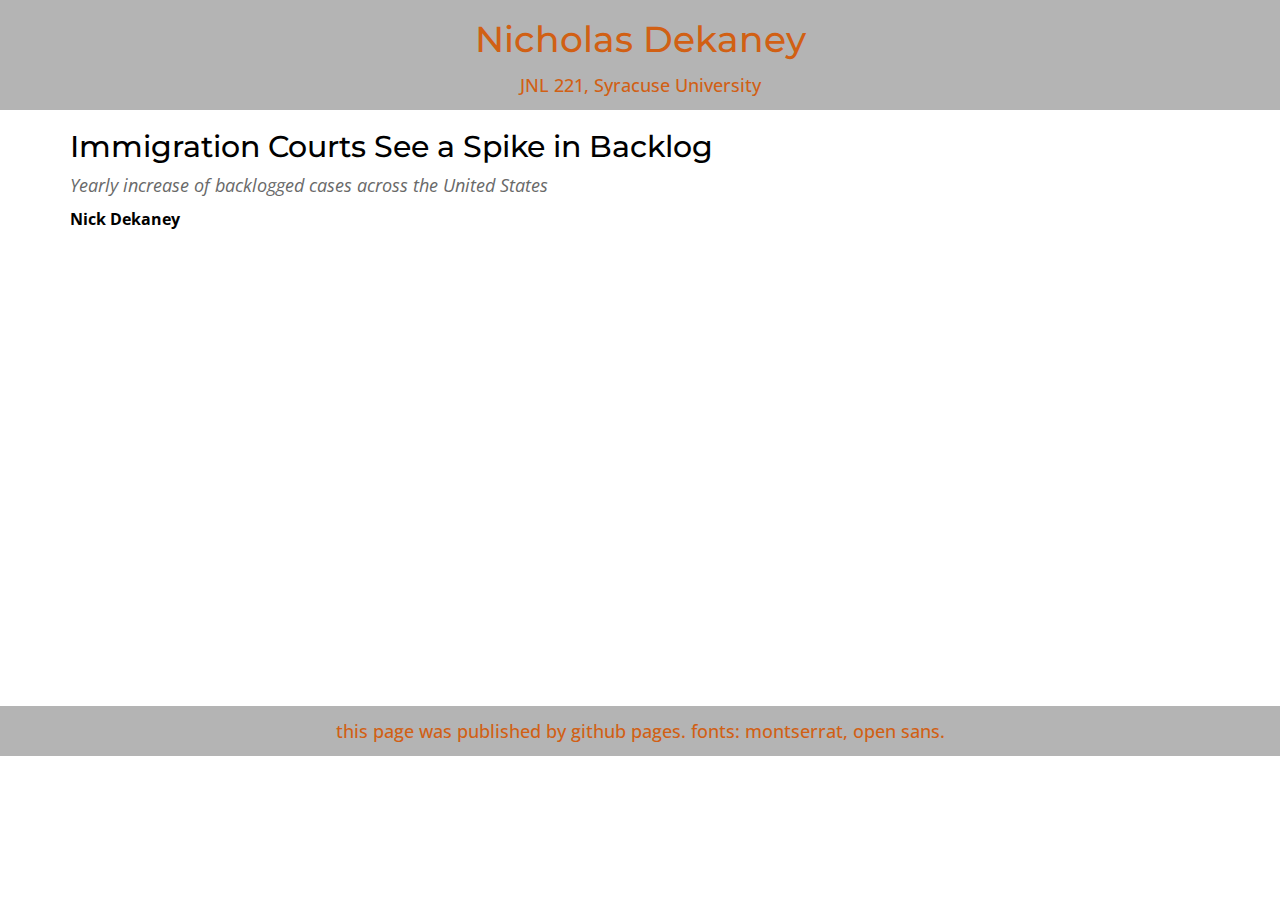
<file: index.html>
<!-- This is an html page for Prof. Husain's JNL221.
This page will be used at times for explaining homework instructions
or displaying student work. -->

<!DOCTYPE html>
<html>
<head>
	<meta charset="utf-8">
	<title>Foundations Of Data And Digital Journalism</title>
	<link href='https://fonts.googleapis.com/css?family=Open+Sans:300italic,400italic,600italic,400,300,600,700&subset=latin,latin-ext' rel='stylesheet' type='text/css'>
	<link href='https://fonts.googleapis.com/css?family=Montserrat:400,700' rel='stylesheet' type='text/css'>
	<link href="https://netdna.bootstrapcdn.com/bootstrap/3.0.3/css/bootstrap.min.css" rel="stylesheet">
	<link type="text/css" rel="stylesheet" href="../index.css" />
</head>

<!-- DO NOT EDIT ANYTHING IN THE HEAD TAG ^ -->

<body>
	
	<!-- Intro row -->
	<div id="intro" class="col-sm-12">
		<h1> <!-- /// EDITABLE ONE /// --> Nicholas Dekaney</h1>
		<h4> <!-- /// EDITABLE TWO /// --> JNL 221, Syracuse University</h4>
	</div>

	<div class="container content">
		<!-- /// EDITABLE FOUR /// -->
		<h2>Immigration Courts See a Spike in Backlog</h2>
		<p class="subhed">Yearly increase of backlogged cases across the United States</p>
		<p class="byline">Nick Dekaney</p>

		<iframe <iframe title="Immigration Courts See a Spike in Backlog" aria-label="Column Chart" id="datawrapper-chart-mA0AT" src="https://datawrapper.dwcdn.net/mA0AT/1/" scrolling="no" frameborder="0" style="width: 0; min-width: 100% !important; border: none;" height="400" data-external="1"></iframe><script type="text/javascript">!function(){"use strict";window.addEventListener("message",(function(a){if(void 0!==a.data["datawrapper-height"]){var e=document.querySelectorAll("iframe");for(var t in a.data["datawrapper-height"])for(var r=0;r<e.length;r++)if(e[r].contentWindow===a.source){var i=a.data["datawrapper-height"][t]+"px";e[r].style.height=i}}}))}();</script>

	</div>


  	<!-- About Row -->
	<div class="row">
		<div id="end" class="col-sm-12">
			<h4> <!-- /// EDITABLE THREE /// --> this page was published by github pages. fonts: montserrat, open sans.</h4>
		</div>
	</div>

</body>
</html>
</file>
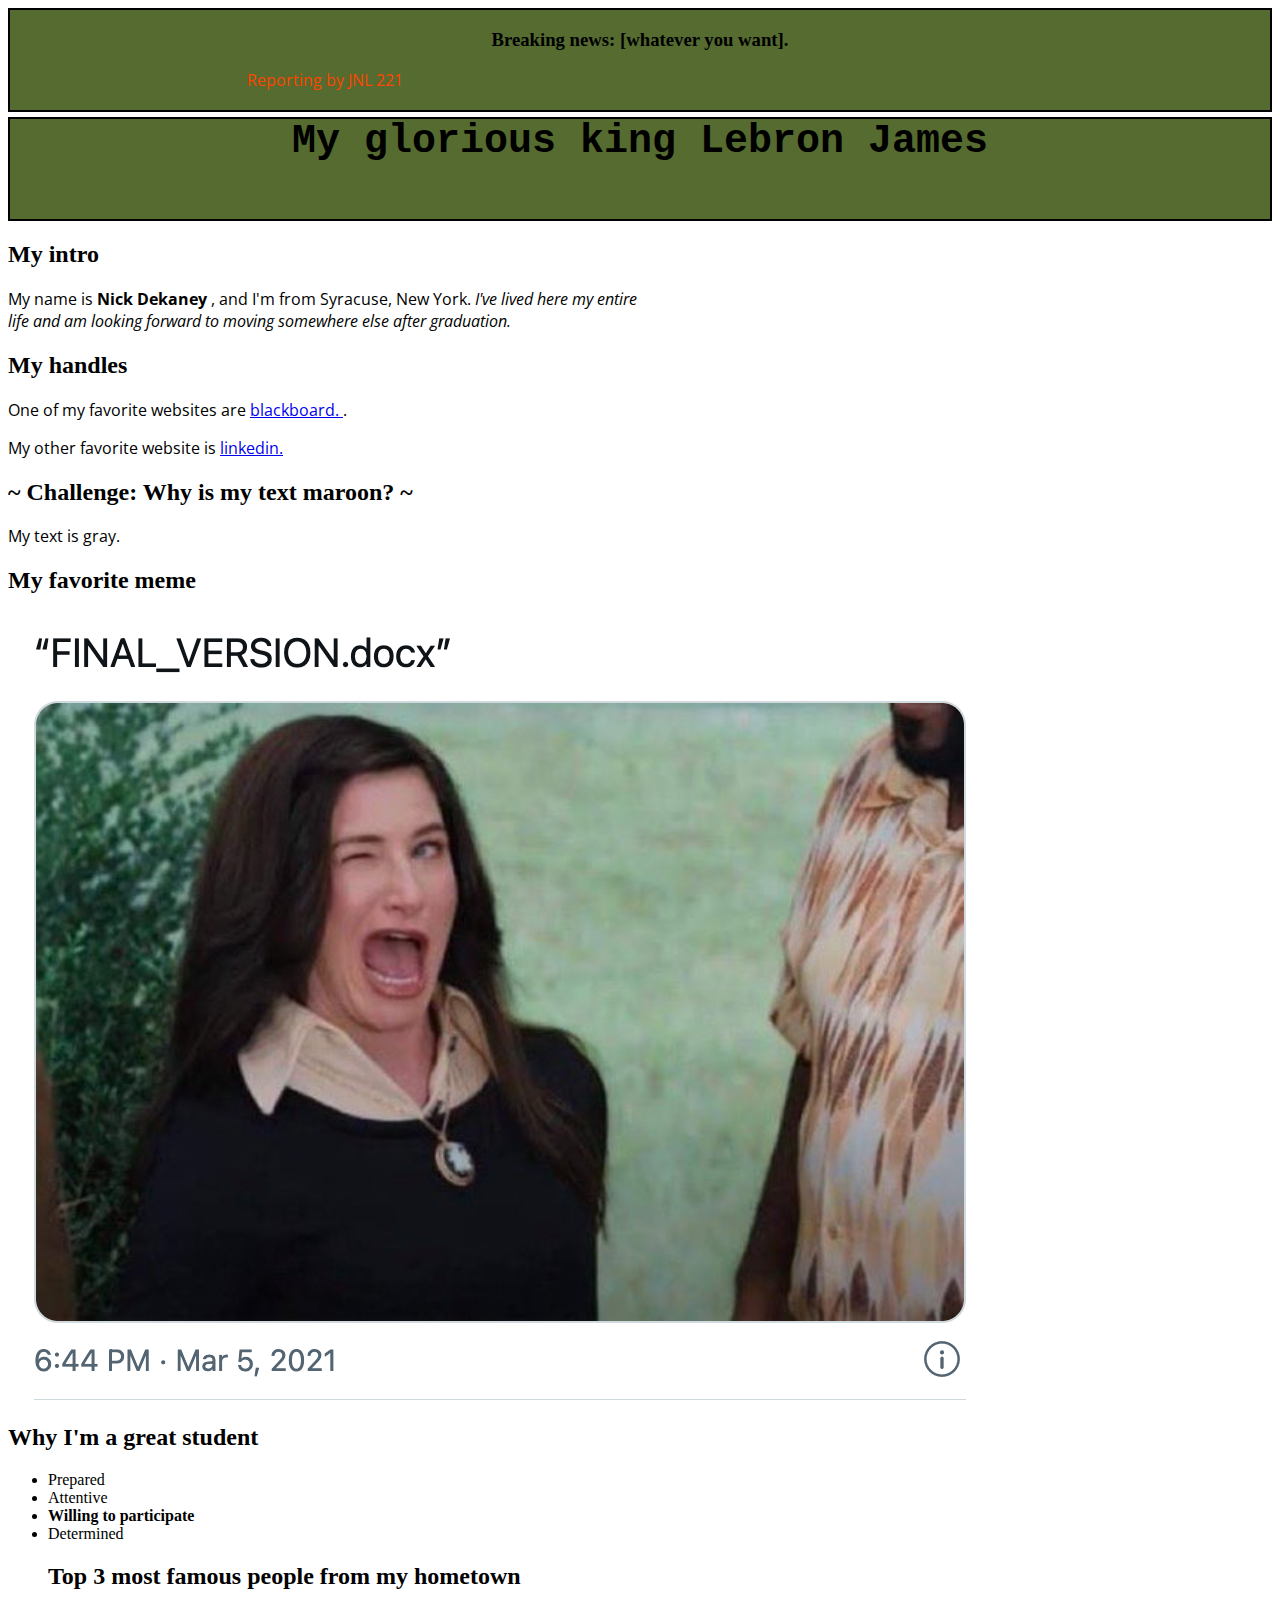
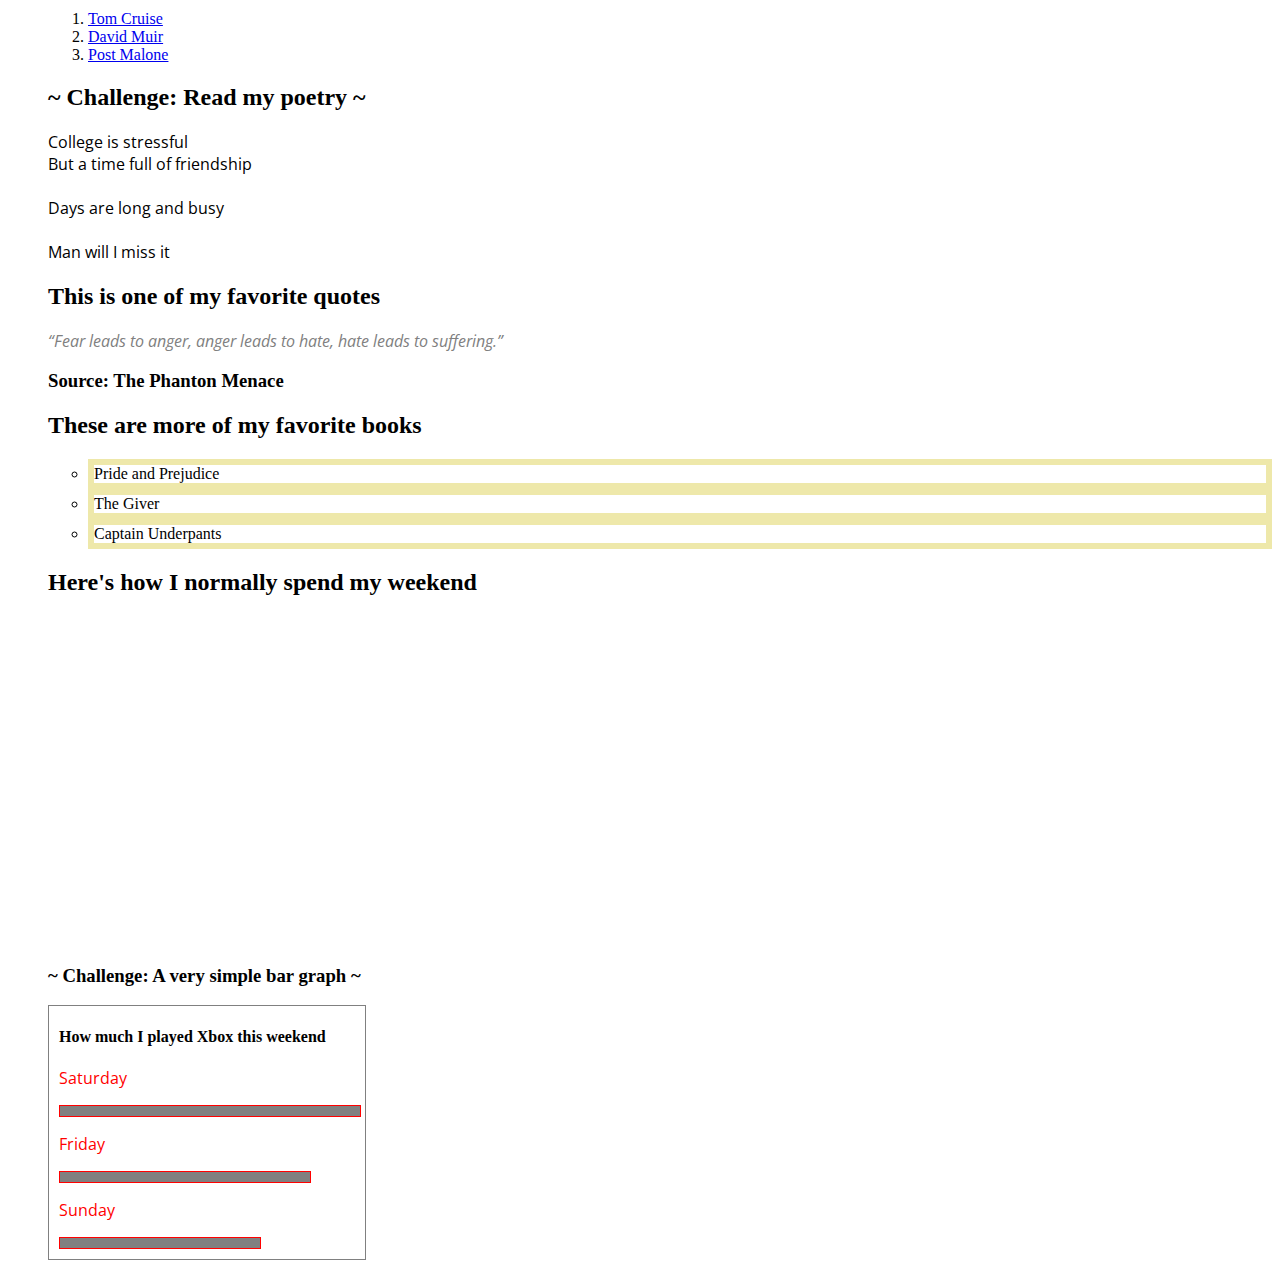
<file: basic.html>
<!-- Complete this worksheet in HTML and CSS. Instructions are as comments; you may use reference_sheet.html and the internet to jog your memory on HTML tags and CSS. -->

<!DOCTYPE html>
<html>
    <head>
        <meta charset="utf-8">
        <title>Basic HTML</title>
        <link href='https://fonts.googleapis.com/css?family=Open+Sans:300italic,400italic,600italic,400,300,600,700&subset=latin,latin-ext' rel='stylesheet' type='text/css'>
        
        <style>
        
            h1 {
                border: 8px solid burlywood; 
                font-size: 40px;
                font-family: monospace;
            }

           
            .alert {
                    background-color: darkolivegreen;
                    height: 100px;
                    width: auto;
                    border: 2px solid black;
                    margin: 5px auto;
                    text-align: center;
            }

            #byline {
                color: orangered;
            }


            p {
                color: A9A9A9;
                font-size: 16px;
                font-family: 'Open Sans', serif;
                width: 50%;
            }
            #quote {
                color: gray;
                font-style: italic;
            }

            .book {
                border: 6px solid palegoldenrod;
            }

            #bargraph {
                border: 1px solid gray;
                padding-left: 10px;
                padding-bottom: 10px;
                width: 25%;
            }
            .bar_label {
                color: red;
            }
            #longest {
                width: 300px;
                height: 10px;
                background: gray;
                border: 1px solid red;
            }
            #longer {
                width: 250px;
                height: 10px;
                background: gray;
                border: 1px solid red;
                
            }
            #long {
                width: 200px;
                height: 10px;
                background: gray;
                border: 1px solid red;
            }

        </style>
    </head>
    
    <body>

        <!-- Messing with CSS -->
            <div class= "alert">
                <h3>Breaking news: [whatever you want]. </h3>
                <p id="byline"> Reporting by JNL 221 </p>
            </div>

        <h1 class="alert">My glorious king Lebron James</h1>
        
        <h2>My intro</h2>
        <!-- Include: a brief intro to yourself -- where you're from, what you like to do for fun, what you're studying, and who your community or family is. -->
        <!-- Tags to use: <p>, <strong>, <i> -->
        <p> My name is <strong> Nick Dekaney </strong>, and I'm from Syracuse, New York. <i> I've lived here my entire life and am looking forward to moving somewhere else after graduation. </i>
        

        <h2>My handles</h2>
        <!-- Include: at least two handles for your social media accounts -->
        <!-- Tags to use: <p>, <a> -->
        <p> One of my favorite websites are <a href="https://blackboard.syracuse.edu/?new_loc=%2Fultra%2Fcourse" target="_blank"> blackboard. </a>. </p> 
        <p> My other favorite website is <a href="https://www.linkedin.com/in/nick-dekaney-2711822b2/" target="_blank"> linkedin. </a> </p>

    
        <h2> ~ Challenge: Why is my text maroon? ~</h2>
        <!-- Challenge! The text in your p tags is currently maroon. Figure out why and make it dark gray, using a hex code. (Hint: use google to find a hex code for a dark gray) When you're done, change the text in the <p> tag below to "My text is gray." -->
        <p>My text is gray.</p>


        <h2>My favorite meme</h2>
        <!-- Include: "large_wink.png" as an image -->
        <!-- Tags to use: <img> -->
        <!-- Hint! Use 'reference_sheet.html', which you downloaded with this file, to remember how to include an image. -->
        <img src="large_wink.png">

    
        <h2>Why I'm a great student</h2>
        <!-- Include: Use 'reference_sheet.html' to figure out how to add an unordered list here -->
        <!-- Tags to use: <ul>, <li>, <strong> -->
        <ul>
            <li> Prepared </li> 
            <li> Attentive </li>
            <li> <strong> Willing to participate </strong> </li>
            <li> Determined </li>

        
    
        <h2>Top 3 most famous people from my hometown</h2>
        <!-- Include: an ordered list -->
        <!-- Tags to use: <ol>, <li>, <a> -->
        <ol> 
            <li> <a href= "https://en.wikipedia.org/wiki/Tom_Cruise" target="_blank"> Tom Cruise </a></li>
            <li> <a href="https://en.wikipedia.org/wiki/David_Muir" target="_blank"> David Muir</a></li>
            <li> <a href="https://en.wikipedia.org/wiki/Post_Malone" target="_blank"> Post Malone </a></li>
        </ol>


        <h2> ~ Challenge: Read my poetry ~</h2>
        <!-- Challenge! Use the internet to figure out what a <br> tag is. Write a short poem about your college experience so far. -->
        <!-- Tags to use: <p> tags for your lines of poetry, and at least two <br> tags -->
        <p>
            College is stressful <br>
            But a time full of friendship <br> <br/> 
            Days are long and busy <br> <br/>
            Man will I miss it
        </p>
    

        <h2>This is one of my favorite quotes</h2>
        <!-- Include: a quote from a book -- quote should be in italics and gray, title of source should be in an <h3> tag -->
        <!-- Tags to use: <h3>, <p> with an id named 'quote' that is styled in the <style> section -->
        <p id= "quote">
            “Fear leads to anger, anger leads to hate, hate leads to suffering.”
            <h3> Source: The Phanton Menace </h3>
        </p>


        <h2>These are more of my favorite books</h2>
        <!-- Include: an unordered list of at least three books, list items should have a border -->
        <!-- Tags to use: <ul>, <li> with classes named 'book' that is styled in the <style> section -->
        <ul> 
            <li class="book"> Pride and Prejudice </li> 
            <li class="book"> The Giver </li>
            <li class="book"> Captain Underpants </li> 
        </ul>

        <h2>Here's how I normally spend my weekend</h2>
        <!-- Include: a complete Datawrapper chart (you can make up data) showing what you normally spend time on over the weekend; must include all requirements of a complete chart (hed, subhed, intentional colors, byline, etc.) -->
        <!-- Tags to use: <iframe> -->
        <iframe iframe title="How I Normally Spend My Weekend" aria-label="Bar Chart" id="datawrapper-chart-Wmeyx" src="https://datawrapper.dwcdn.net/Wmeyx/1/" scrolling="no" frameborder="0" style="width: 0; min-width: 100% !important; border: none;" height="326" data-external="1"></iframe><script type="text/javascript">!function(){"use strict";window.addEventListener("message",(function(a){if(void 0!==a.data["datawrapper-height"]){var e=document.querySelectorAll("iframe");for(var t in a.data["datawrapper-height"])for(var r=0;r<e.length;r++)if(e[r].contentWindow===a.source){var i=a.data["datawrapper-height"][t]+"px";e[r].style.height=i}}}))}();
        </script>


        <h3>~ Challenge: A very simple bar graph ~</h3>
        <!-- Challenge! Add CSS styles to '#longer' and '#long' to make the bar graph look like it's ordered from longest to shortest. (Use the CSS in #longest as a reference.) You may also change the h4 text and the p text to make this simple bar chart reflect real (or fake) data. -->

        <div id="bargraph">
            <h4>How much I played Xbox this weekend</h4>
            <p class="bar_label">Saturday</p>
            <div id="longest"></div>
            <p class="bar_label">Friday</p>
            <div id="longer"></div>
            <p class="bar_label">Sunday</p>
            <div id="long"></div>
        </div>
     
    </body>
</html>
</file>
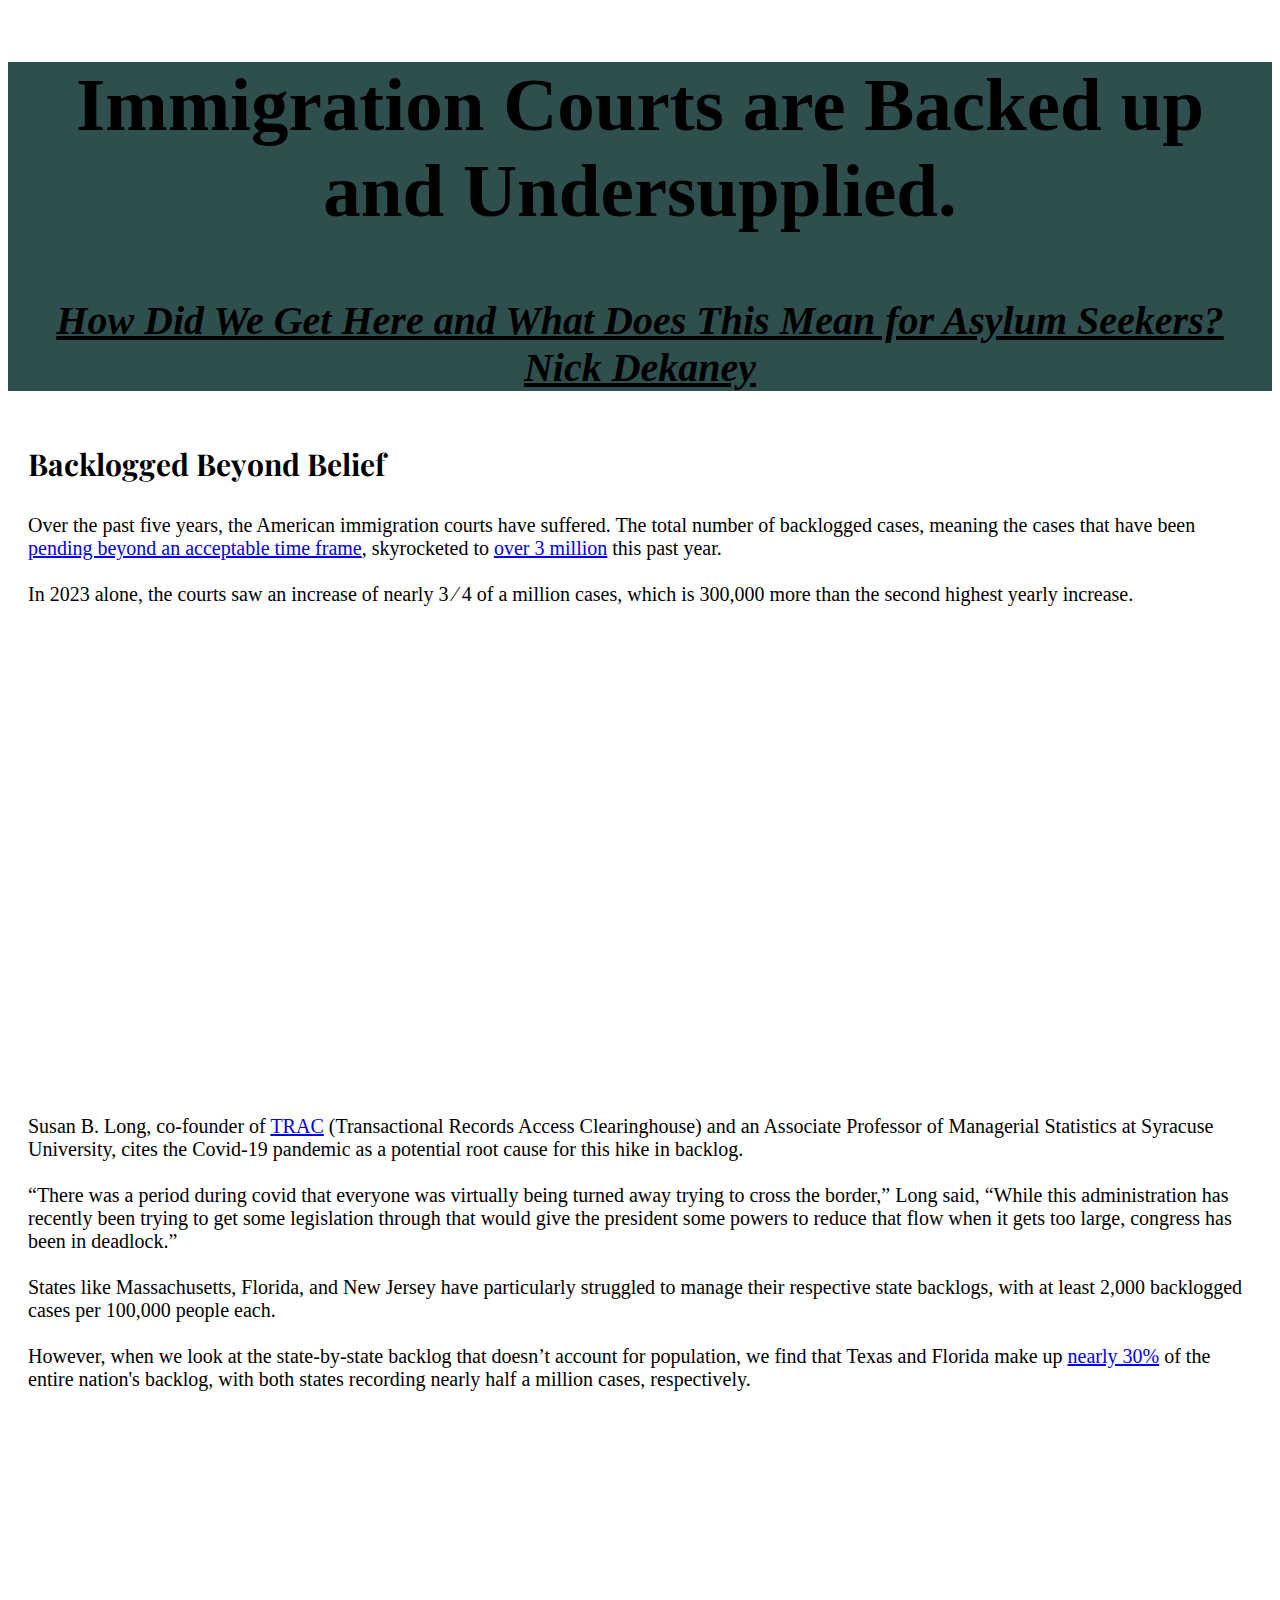
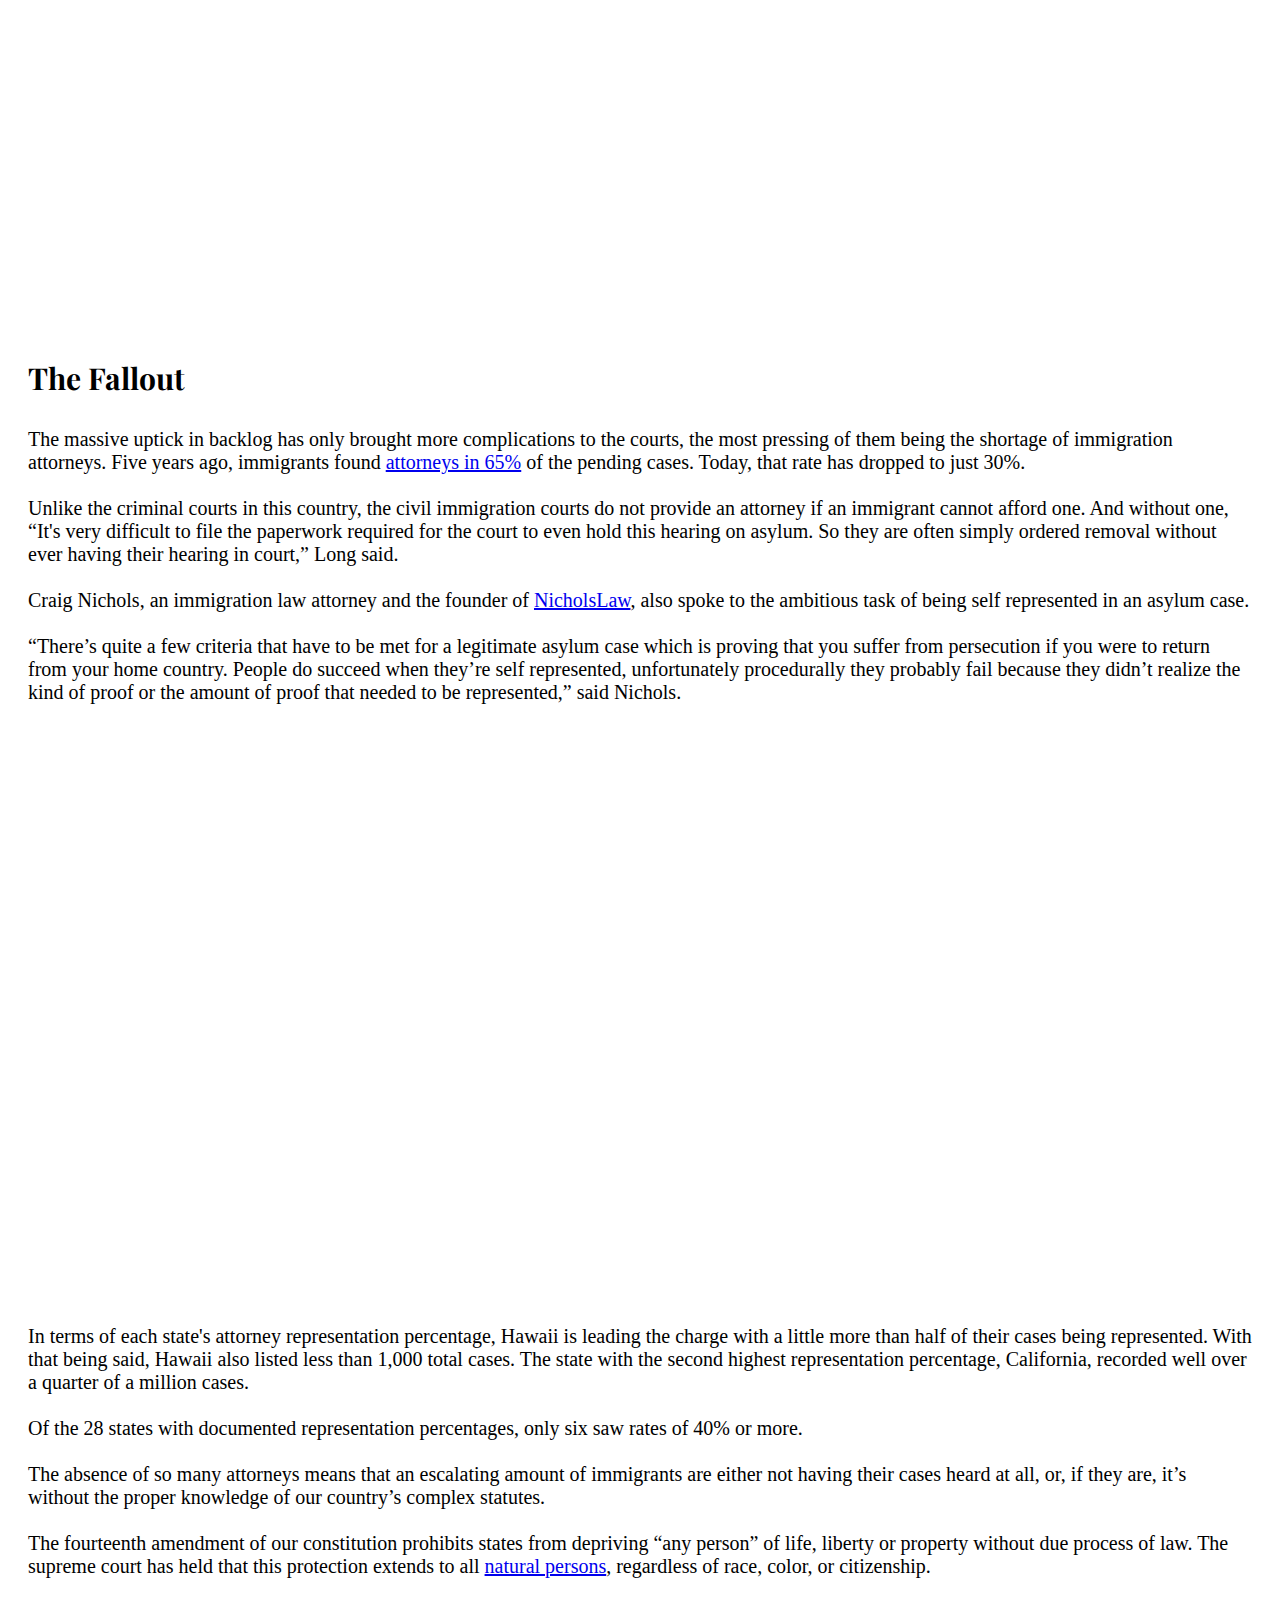
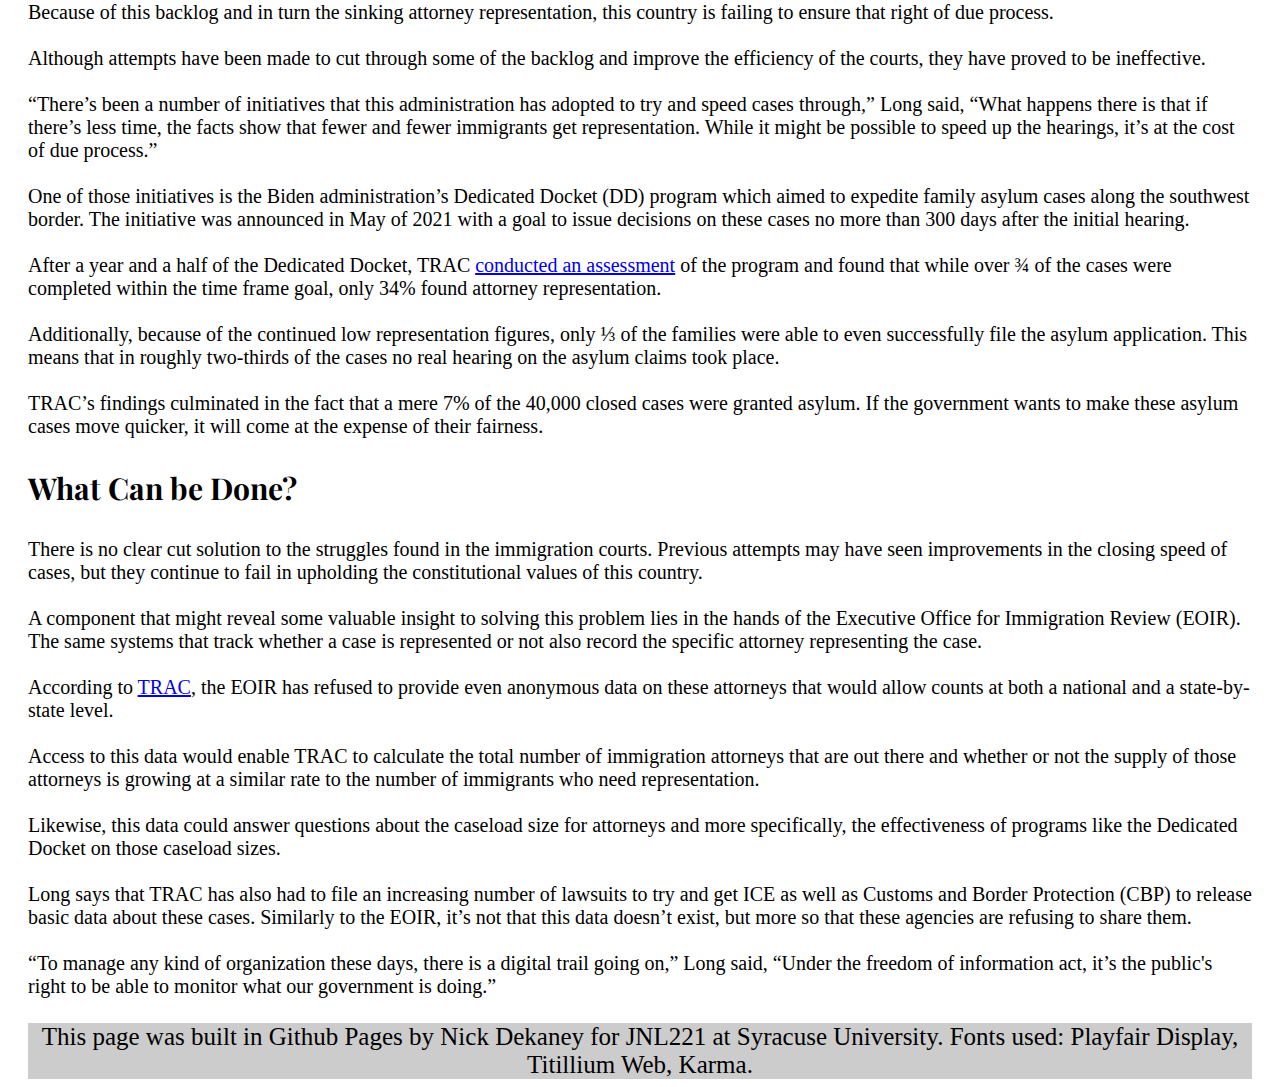
<file: final.html>
<!-- This is the completed HTML page for our final project template. -->
<!-- Added a text-decoration as an underline to my dek. -->

<!DOCTYPE html>
<html lang="en">
	<head>
		<title>Final project template: HTML</title>
		<!-- Required meta tags -->
		<meta charset="utf-8">
		<meta name="viewport" content="width=device-width, initial-scale=1">

		<!-- Link tag for CSS -->
		<link rel="stylesheet" type="text/css" href="final.css">

		<!-- Google font: Poppins -->
		<link rel="preconnect" href="https://fonts.googleapis.com">
		<link rel="preconnect" href="https://fonts.gstatic.com" crossorigin>
		<link href="https://fonts.googleapis.com/css2?family=Playfair+Display:ital,wght@0,400..900;1,400..900&display=swap" rel="stylesheet">
		
	</head>
		
	<body>
		<section class="header"> 
			<h2> Immigration Courts are Backed up and Undersupplied. </h2>
			<h4> How Did We Get Here and What Does This Mean for Asylum Seekers? <br> Nick Dekaney</h4>
		</section>
		<section>
			<h3>Backlogged Beyond Belief</h3>
			<!-- Add image below this comment -->
			<p>Over the past five years, the American immigration courts have suffered. The total number of backlogged cases, meaning the cases that have been <a href="https://thecourtmanager.org/articles/measuring-the-impacts-of-strategies-to-reduce-court-caseloads-and-backlogs/" target="_blank"> pending beyond an acceptable time frame</a>, skyrocketed to <a href="https://trac.syr.edu/reports/736/" target="_blank">	over 3 million</a> this past year. <br>

			<br> In 2023 alone, the courts saw an increase of nearly 3 ⁄ 4 of a million cases, which is 300,000 more than the second highest yearly increase. <br> </p>

			<iframe title="Immigration Courts See a Spike in Backlog" aria-label="Column Chart" id="datawrapper-chart-mA0AT" src="https://datawrapper.dwcdn.net/mA0AT/2/" scrolling="no" frameborder="0" style="width: 0; border: none;" height="442" data-external="1"></iframe><script type="text/javascript">!function(){"use strict";window.addEventListener("message",(function(a){if(void 0!==a.data["datawrapper-height"]){var e=document.querySelectorAll("iframe");for(var t in a.data["datawrapper-height"])for(var r=0;r<e.length;r++)if(e[r].contentWindow===a.source){var i=a.data["datawrapper-height"][t]+"px";e[r].style.height=i}}}))}(); </script>

			<p> <br> Susan B. Long, co-founder of <a href="https://trac.syr.edu/" target="_blank"> TRAC</a> (Transactional Records Access Clearinghouse) and an Associate Professor of Managerial Statistics at Syracuse University, cites the Covid-19 pandemic as a potential root cause for this hike in backlog. <br>

			<br> “There was a period during covid that everyone was virtually being turned away trying to cross the border,” Long said, “While this administration has recently been trying to get some legislation through that would give the president some powers to reduce that flow when it gets too large, congress has been in deadlock.” <br>

			<br> States like Massachusetts, Florida, and New Jersey have particularly struggled to manage their respective state backlogs, with at least 2,000 backlogged cases per 100,000 people each. <br>

			<br> However, when we look at the state-by-state backlog that doesn’t account for population, we find that Texas and Florida make up <a href="https://trac.syr.edu/reports/736/" target="_blank"> nearly 30%</a> of the entire nation's backlog, with both states recording nearly half a million cases, respectively. <br></p>
			
			<iframe title="Massachusetts and Florida Top the Immigration Court Backlog Rates in 2023" aria-label="Bar Chart" id="datawrapper-chart-b0L24" src="https://datawrapper.dwcdn.net/b0L24/5/" scrolling="no" frameborder="0" style="width: 0; border: none;" height="513" data-external="1"></iframe><script type="text/javascript">!function(){"use strict";window.addEventListener("message",(function(a){if(void 0!==a.data["datawrapper-height"]){var e=document.querySelectorAll("iframe");for(var t in a.data["datawrapper-height"])for(var r=0;r<e.length;r++)if(e[r].contentWindow===a.source){var i=a.data["datawrapper-height"][t]+"px";e[r].style.height=i}}}))}();
			</script>
			</section>
		<section>
			<h3>The Fallout</h3>
			<p>The massive uptick in backlog has only brought more complications to the courts, the most pressing of them being the shortage of immigration attorneys. Five years ago, immigrants found <a href="https://trac.syr.edu/reports/736/" target="_blank">attorneys in 65%</a> of the pending cases. Today, that rate has dropped to just 30%. <br>

			<br> Unlike the criminal courts in this country, the civil immigration courts do not provide an attorney if an immigrant cannot afford one. And without one, “It's very difficult to file the paperwork required for the court to even hold this hearing on asylum. So they are often simply ordered removal without ever having their hearing in court,” Long said. <br>

			<br> Craig Nichols, an immigration law attorney and the founder of <a href="https://www.immigrationlawyersinsyracuse.com/" target="_blank">NicholsLaw</a>, also spoke to the ambitious task of being self represented in an asylum case. <br>

			<br> “There’s quite a few criteria that have to be met for a legitimate asylum case which is proving that you suffer from persecution if you were to return from your home country. People do succeed when they’re self represented, unfortunately procedurally they probably fail because they didn’t realize the kind of proof or the amount of proof that needed to be represented,” said Nichols.<br></p>

			<br> </script>
			<iframe title="Hawaii Shows the Highest Attorney Representation Percentage in 2023" aria-label="Bar Chart" id="datawrapper-chart-IPTY5" src="https://datawrapper.dwcdn.net/IPTY5/2/" scrolling="no" frameborder="0" style="width: 0; border: none;" height="536" data-external="1"></iframe><script type="text/javascript">!function(){"use strict";window.addEventListener("message",(function(a){if(void 0!==a.data["datawrapper-height"]){var e=document.querySelectorAll("iframe");for(var t in a.data["datawrapper-height"])for(var r=0;r<e.length;r++)if(e[r].contentWindow===a.source){var i=a.data["datawrapper-height"][t]+"px";e[r].style.height=i}}}))}();</script>

			<p><br> In terms of each state's attorney representation percentage, Hawaii is leading the charge with a little more than half of their cases being represented. With that being said, Hawaii also listed less than 1,000 total cases. The state with the second highest representation percentage, California, recorded well over a quarter of a million cases. <br>

			<br> Of the 28 states with documented representation percentages, only six saw rates of 40% or more.  <br>

			<br> The absence of so many attorneys means that an escalating amount of immigrants are either not having their cases heard at all, or, if they are, it’s without the proper knowledge of our country’s complex statutes.<br>

			<br> The fourteenth amendment of our constitution prohibits states from depriving “any person” of life, liberty or property without due process of law. The supreme court has held that this protection extends to all <a href="https://constitution.congress.gov/browse/essay/amdt14-S1-1/ALDE_00013743/" target="_blank">natural persons</a>, regardless of race, color, or citizenship. <br> 

			<br> Because of this backlog and in turn the sinking attorney representation, this country is failing to ensure that right of due process. <br>

			<br> Although attempts have been made to cut through some of the backlog and improve the efficiency of the courts, they have proved to be ineffective. <br>

			<br> “There’s been a number of initiatives that this administration has adopted to try and speed cases through,” Long said, “What happens there is that if there’s less time, the facts show that fewer and fewer immigrants get representation. While it might be possible to speed up the hearings, it’s at the cost of due process.” <br>

			<br> One of those initiatives is the Biden administration’s Dedicated Docket (DD) program which aimed to expedite family asylum cases along the southwest border. The initiative was announced in May of 2021 with a goal to issue decisions on these cases no more than 300 days after the initial hearing. <br> 

			<br> After a year and a half of the Dedicated Docket, TRAC <a href="https://trac.syr.edu/reports/704/" target="_blank">conducted an assessment</a> of the program and found that while over ¾ of the cases were completed within the time frame goal, only 34% found attorney representation. <br>

			<br> Additionally, because of the continued low representation figures, only ⅓ of the families were able to even successfully file the asylum application. This means that in roughly two-thirds of the cases no real hearing on the asylum claims took place. <br> 

			<br> TRAC’s findings culminated in the fact that a mere 7% of the 40,000 closed cases were granted asylum. If the government wants to make these asylum cases move quicker, it will come at the expense of their fairness. <br> 
</p>
	
		</section>
		<section>
			<h3>What Can be Done?</h3>
			<p>There is no clear cut solution to the struggles found in the immigration courts. Previous attempts may have seen improvements in the closing speed of cases, but they continue to fail in upholding the constitutional values of this country. <br>  

			<br> A component that might reveal some valuable insight to solving this problem lies in the hands of the Executive Office for Immigration Review (EOIR). The same systems that track whether a case is represented or not also record the specific attorney representing the case. <br> 

			<br> According to <a href="https://trac.syr.edu/reports/736/" target="_blank">TRAC</a>, the EOIR has refused to provide even anonymous data on these attorneys that would allow counts at both a national and a state-by-state level. <br>

			<br> Access to this data would enable TRAC to calculate the total number of immigration attorneys that are out there and whether or not the supply of those attorneys is growing at a similar rate to the number of immigrants who need representation. <br> 

			<br> Likewise, this data could answer questions about the caseload size for attorneys and more specifically, the effectiveness of programs like the Dedicated Docket on those caseload sizes.<br> 

			<br> Long says that TRAC has also had to file an increasing number of lawsuits to try and get ICE as well as Customs and Border Protection (CBP) to release basic data about these cases. Similarly to the EOIR, it’s not that this data doesn’t exist, but more so that these agencies are refusing to share them.<br> 

			<br> “To manage any kind of organization these days, there is a digital trail going on,” Long said, “Under the freedom of information act, it’s the public's right to be able to monitor what our government is doing.”
</p>
		</section>
		<div class="footer">
			<p>This page was built in Github Pages by Nick Dekaney for JNL221 at Syracuse University. Fonts used: Playfair Display, Titillium Web, Karma.</p>
		</div>
	</body>
</html>
</file>
<file: index.css>
h6 {
	font-style: italic;
	background-color: #cccccc;
}

h1 {
	font-family: 'Montserrat', serif;
}
h2 {
	font-family: 'Montserrat', serif;
	color: black;
}
h3 {
	font-family: 'Montserrat', serif;
	/*font-weight: bold;*/
	color: black;
}
h4 {
	font-family: 'Open Sans', serif;
	line-height: 30px;
}
p.subhed {
	color: #696969;
   	font-style: italic;
   	font-size: 18px;
   	font-family: 'Open Sans', serif;
}
p.byline {
	color: black;
	font-weight: bold;
	font-family: 'Open Sans', serif;
	font-size: 16px;
	margin-bottom: 30px;
}
p {
	color: #696969;
	font-size: 16px;
	font-family: 'Open Sans', serif;
}
#intro {
	background-color: #b4b4b4;
	color: #D16014;
	text-align: center;
	margin-bottom: 20px;
}
.content {
	background-color: white;
	border-top: 2px solid black;
	margin-bottom: 40px;
	color: #D16014;
}
#end {
	background-color: #b4b4b4;
	color: #D16014;
	text-align:	center;
	/*margin-bottom: 50px;*/
}
</file>
<file: final.css>
/*This is the CSS page for our final template.*/

.footer p { /* This is how you add styles for only the p text within the footer. */
	background-color: #cccccc;
	text-align: center;
	font-family: 'karma', serif;
	font-size: 25px;
	margin-bottom: 0;
}
p {
	margin-right: 20px;
	margin-left: 20px;
	font-size: 20px;
	font-family: 'karma', serif;
}
.header {
	height: auto;
	font-weight: bold;
	font-size: 50px;
	text-align: center;
	font-family: 'titillium web', serif;
	background-color: darkslategray;
	p: first-line {
		font-variant: small-caps;
	}
}
img {
	float: right;
	margin-right: 5%;
	margin-left: 5%;
}
h4 {
	font-style: italic;
	font-size: 40px;
	font-family: 'titillium web', serif;
	text-decoration: underline black;
}
h3 {
	font-size: 30px;
	font-family: "Playfair Display", serif;
	margin-left: 20px;
}
iframe {
	min-width: 80% !important;
	margin-left: 20px;
}


/*Don't worry about this section yet*/
@media only screen and (max-width: 767px)
{
p { 
	font-size:20px
} 
.header {
	font-size: 35px;
}
h4 {
	font-size: 30px;
}
.footer p {
	font-size:25px
}
 .list {
 	border: 2px darkgray solid;
 	padding: 4px
 }
img {
	float: none;
}
 iframe {
 	min-width: 95% !important;
/* 	margin-right: 10px;*/
 }
}
</file>
